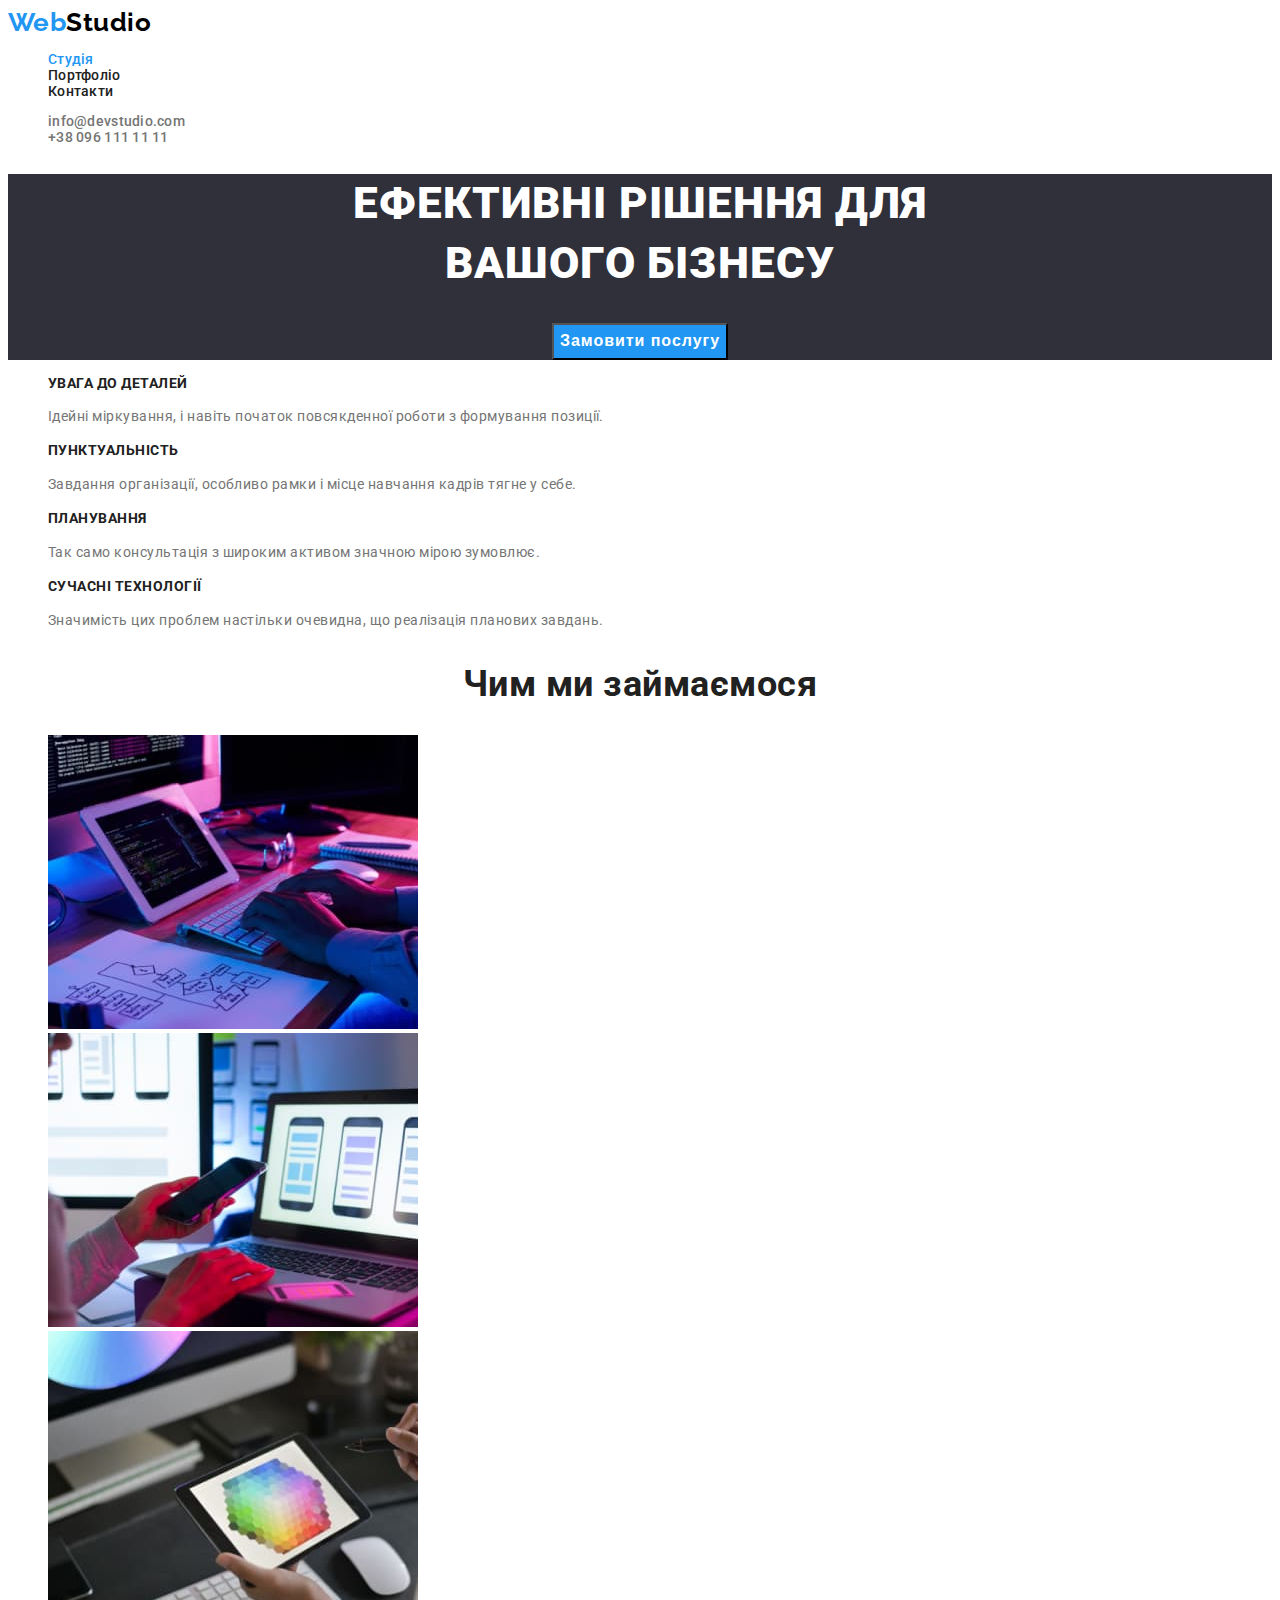
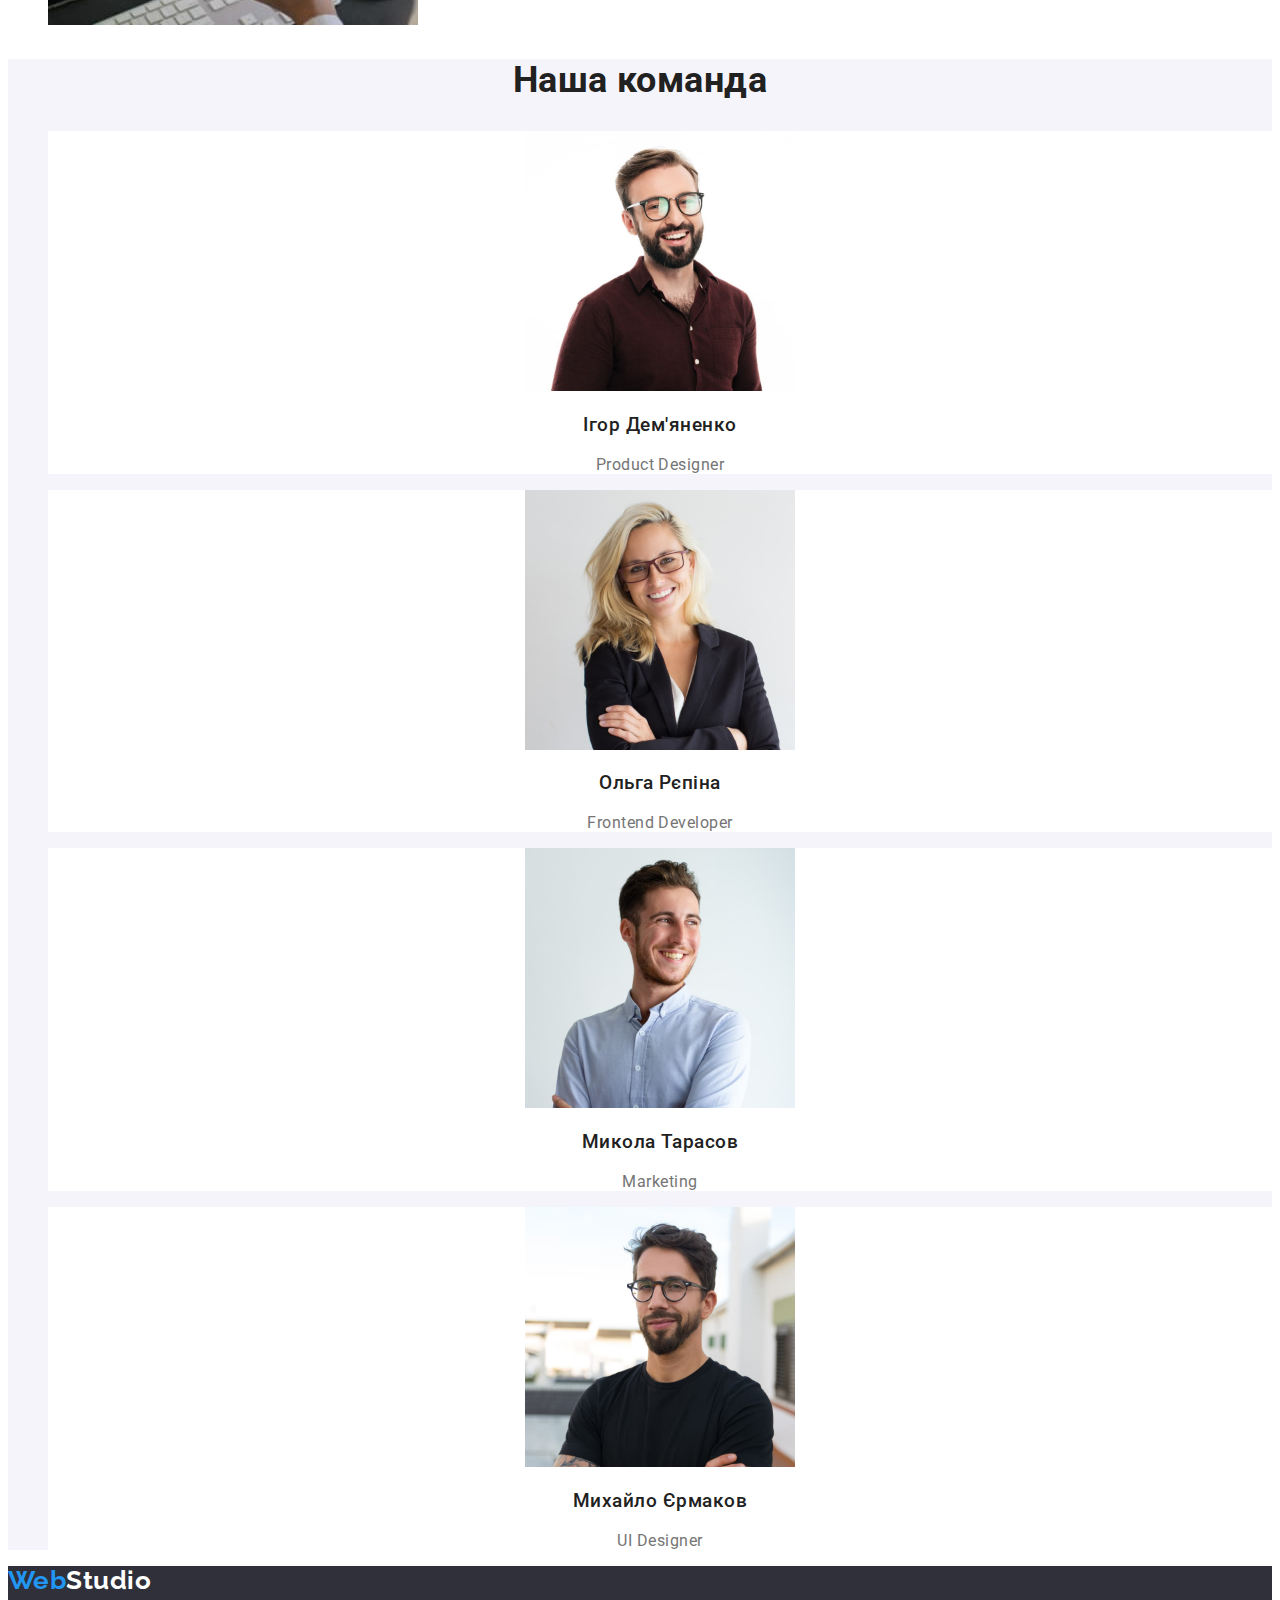
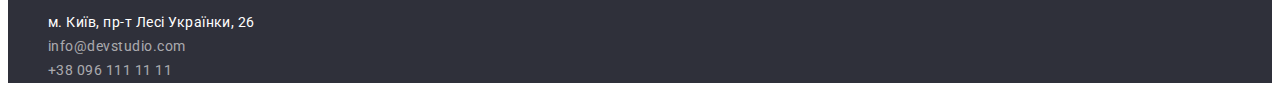
<file: index.html>
<!DOCTYPE html>
<html lang="uk">

<head>
  <meta charset="UTF-8" />
  <meta http-equiv="X-UA-Compatible" content="IE=edge" />
  <meta name="viewport" content="width=device-width, initial-scale=1.0" />

  <title>WebStudio</title>
  <link rel="preconnect" href="https://fonts.googleapis.com">
  <link rel="preconnect" href="https://fonts.gstatic.com" crossorigin>
  <link href="https://fonts.googleapis.com/css2?family=Raleway:wght@700&family=Roboto:wght@400;500;700;900&display=swap"
    rel="stylesheet">
  <link rel="stylesheet" href="./css/styles.css">
</head>

<body>
  <header class="page-header">
    <nav>
      <a href="./index.html" lang="en" class="links logo-header"><span class="first-part-logo">Web</span>Studio</a>
      <ul class="list nav-items">
        <li>
          <a href="./index.html" class="links hovered current-page">Студія</a>
        </li>
        <li>
          <a href="./portfolio.html" class="links hovered">Портфоліо</a>
        </li>
        <li>
          <a href="" class="links hovered">Контакти</a>
        </li>
      </ul>
    </nav>
    <ul class="list contacts-items">
      <li>
        <a href="mailto:info@devstudio.com" class="links hovered">info@devstudio.com</a>
      </li>
      <li>
        <a href="tel:+380961111111" class="links hovered">+38 096 111 11 11</a>
      </li>
    </ul>
  </header>
  <main>
    <section class="hero">
      <h1 class="hero-header">Ефективні рішення для<br> вашого бізнесу</h1>
      <button type="button" class="hero-button">Замовити послугу</button>
    </section>
    <section class="sect-benefits">
      <h2 class="visually-hidden">Наші переваги</h2>
      <ul class="list">
        <li>
          <h3 class="headers-benefits">УВАГА ДО ДЕТАЛЕЙ</h3>
          <p class="benefits-descr">Ідейні міркування, і навіть початок повсякденної роботи з формування позиції.</p>
        </li>
        <li>
          <h3 class="headers-benefits">ПУНКТУАЛЬНІСТЬ</h3>
          <p class="benefits-descr">Завдання організації, особливо рамки і місце навчання кадрів тягне у себе.</p>
        </li>
        <li>
          <h3 class="headers-benefits">ПЛАНУВАННЯ</h3>
          <p class="benefits-descr">Так само консультація з широким активом значною мірою зумовлює.</p>
        </li>
        <li>
          <h3 class="headers-benefits">СУЧАСНІ ТЕХНОЛОГІЇ</h3>
          <p class="benefits-descr">Значимість цих проблем настільки очевидна, що реалізація планових завдань.</p>
        </li>
      </ul>
    </section>
    <section class="sect-what-we-do">
      <h2 class="main-headers">Чим ми займаємося</h2>
      <ul class="list">
        <li>
          <img src="./images/img-1.jpg" alt="набір коду по схемі" width="370" />
        </li>
        <li>
          <img src="./images/img-2.jpg" alt="розробка мобільного дизайну" width="370" />
        </li>
        <li>
          <img src="./images/img-3.jpg" alt="вибір кольору з палітри" width="370" />
        </li>
      </ul>
    </section>
    <section class="team">
      <h2 class="main-headers">Наша команда</h2>
      <ul class="list">
        <li class="team-item">
          <img src="./images/ihor-1.jpg" alt="Ігор Демяненко" width="270" />
          <h3 class="team-names">Ігор Дем'яненко</h3>
          <p lang="en">Product Designer</p>
        </li>
        <li class="team-item">
          <img src="./images/olha-2.jpg" alt="Ольга Рєпіна" width="270" />
          <h3 class="team-names">Ольга Рєпіна</h3>
          <p lang="en">Frontend Developer</p>
        </li>
        <li class="team-item">
          <img src="./images/mykola-3.jpg" alt="Микола Тарасов" width="270" />
          <h3 class="team-names">Микола Тарасов</h3>
          <p lang="en">Marketing</p>
        </li>
        <li class="team-item">
          <img src="./images/myhaylo-4.jpg" alt="Михайло Єрмаков" width="270" />
          <h3 class="team-names">Михайло Єрмаков</h3>
          <p lang="en">UI Designer</p>
        </li>
      </ul>
    </section>
  </main>
  <footer class="page-footer">
    <a href="./index.html" lang="en" class="links logo-footer"><span class="first-part-logo">Web</span>Studio</a>
    <address>
      <ul class="list">
        <li>
          <a href="https://goo.gl/maps/CPtrU1FHBa2aNyZL9" target="_blank" rel="noopener noreferrer nofollow"
            class="links address">
            м. Київ, пр-т Лесі Українки, 26
          </a>
        </li>
        <li>
          <a href="mailto:info@devstudio.com" class="links footer-contacts">info@devstudio.com</a>
        </li>
        <li>
          <a href="tel:+380961111111" class="links footer-contacts">+38 096 111 11 11</a>
        </li>
      </ul>
    </address>
  </footer>
</body>

</html>
</file>
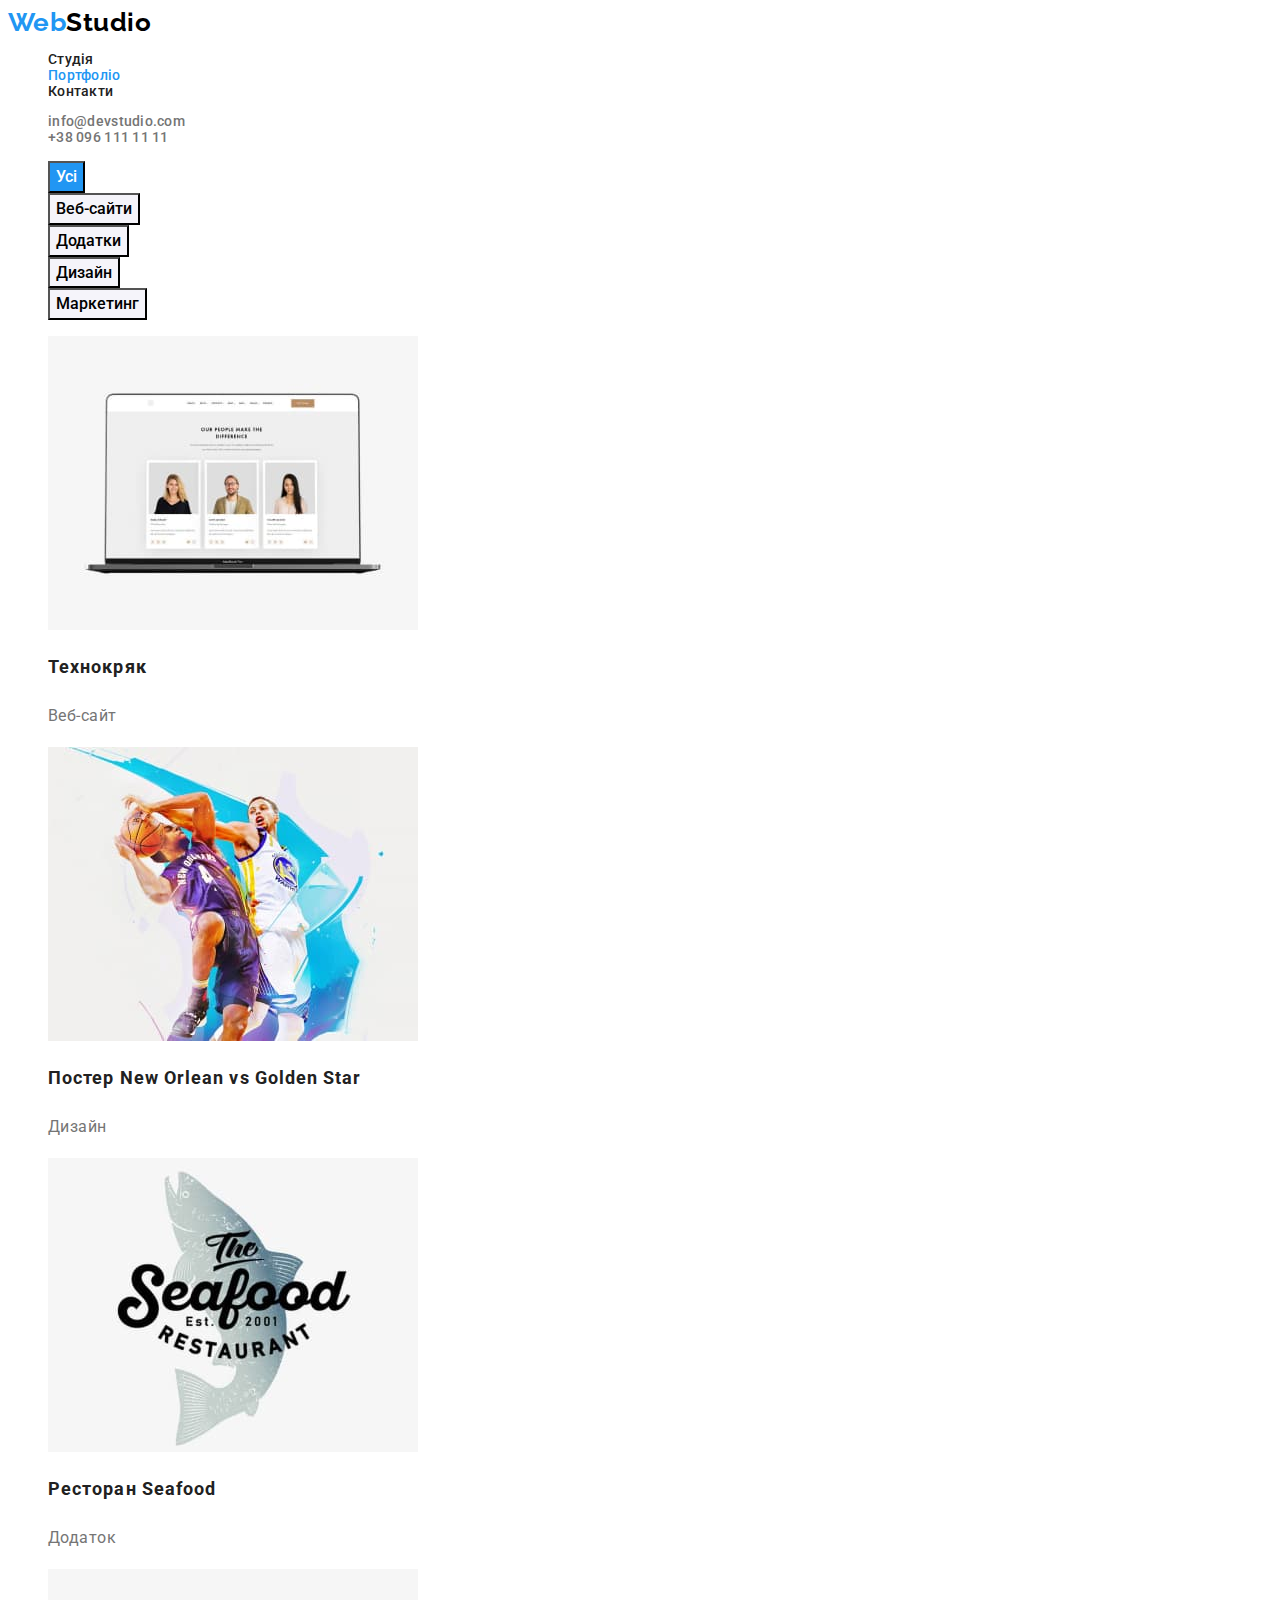
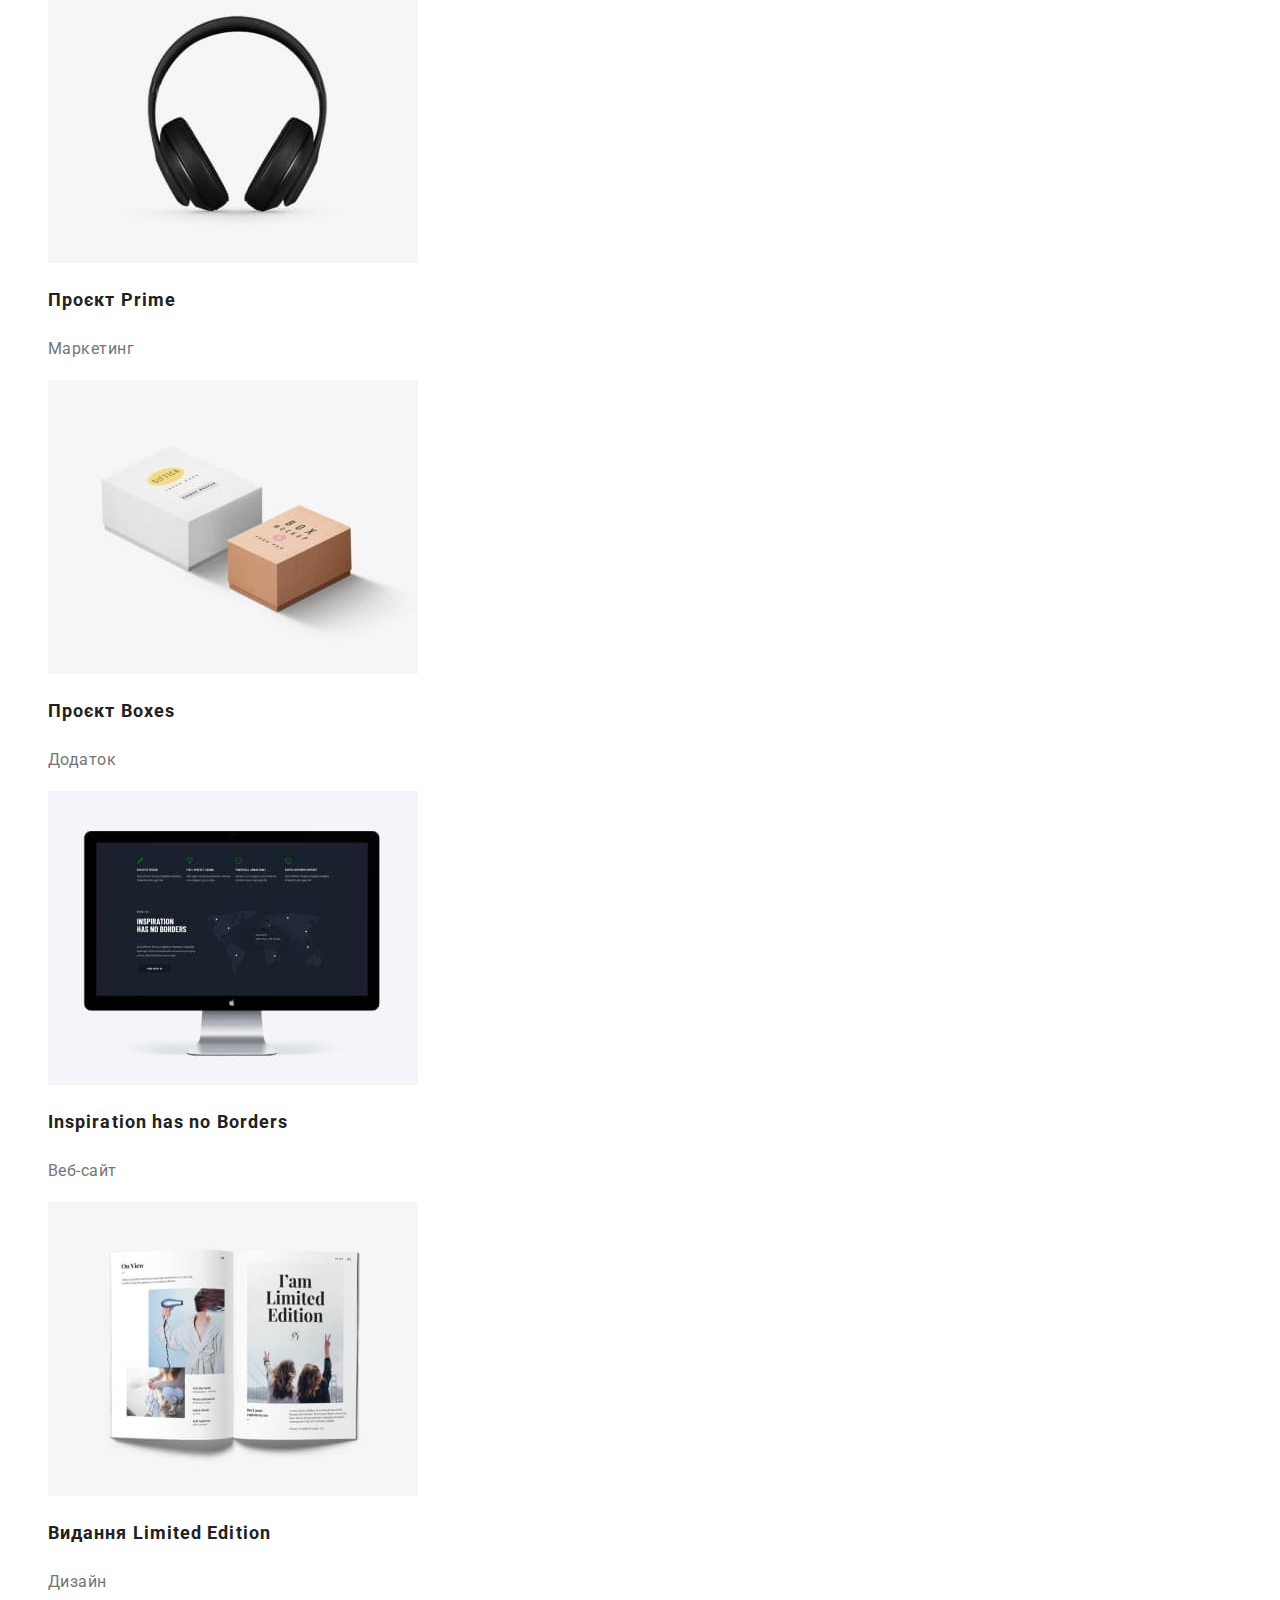
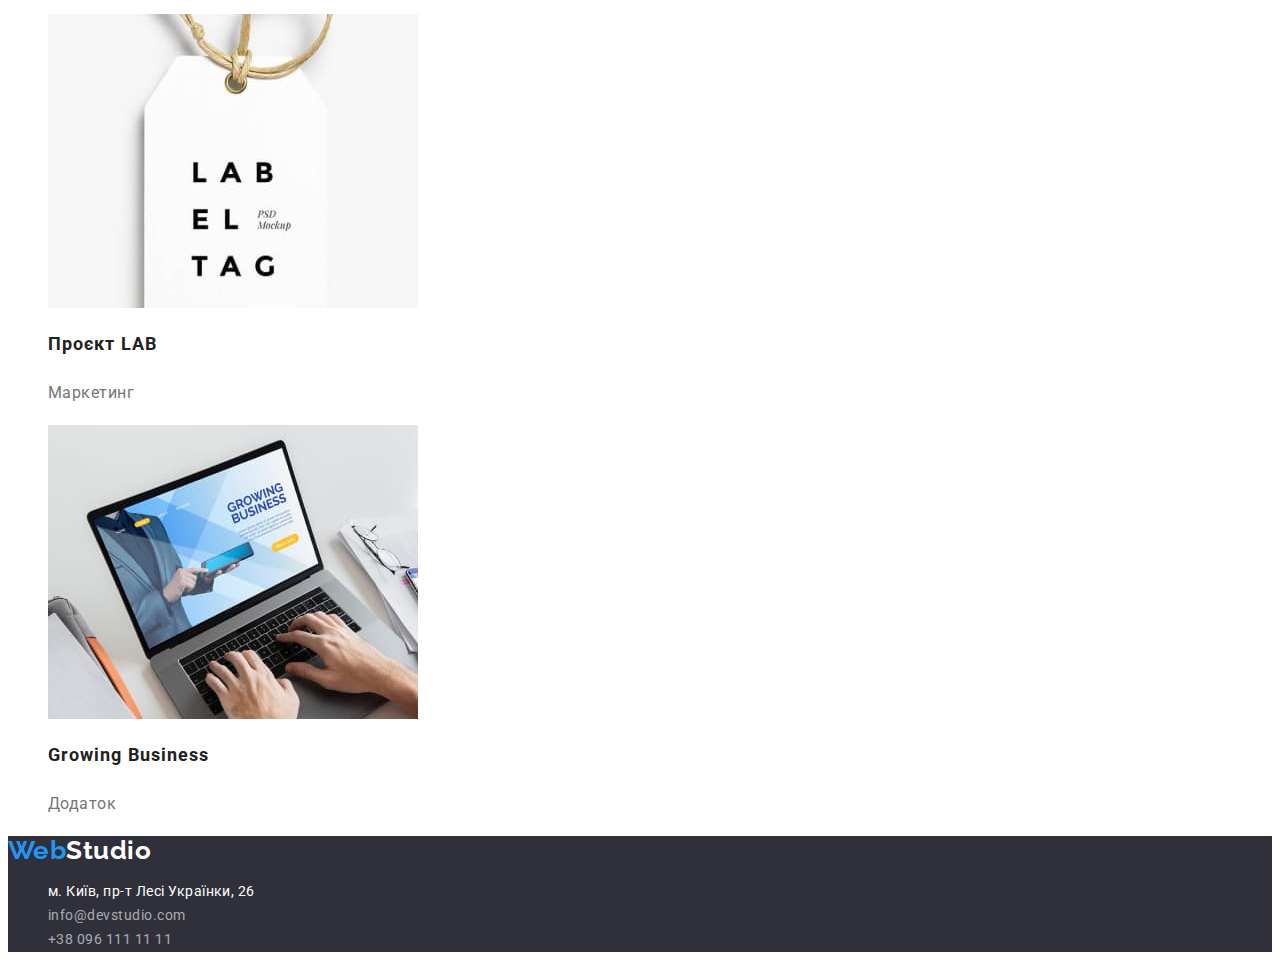
<file: portfolio.html>
<!DOCTYPE html>
<html lang="uk">

<head>
  <meta charset="UTF-8" />
  <meta http-equiv="X-UA-Compatible" content="IE=edge" />
  <meta name="viewport" content="width=device-width, initial-scale=1.0" />

  <title>Portfolio</title>
  <link rel="preconnect" href="https://fonts.googleapis.com">
  <link rel="preconnect" href="https://fonts.gstatic.com" crossorigin>
  <link href="https://fonts.googleapis.com/css2?family=Raleway:wght@700&family=Roboto:wght@400;500;700;900&display=swap"
    rel="stylesheet">
  <link rel="stylesheet" href="./css/styles.css">
</head>

<body>
  <header class="page-header">
    <nav>
      <a href="./index.html" lang="en" class="links logo-header"><span class="first-part-logo">Web</span>Studio</a>
      <ul class="list nav-items">
        <li>
          <a href="./index.html" class="links hovered">Студія</a>
        </li>
        <li>
          <a href="./portfolio.html" class="links hovered current-page">Портфоліо</a>
        </li>
        <li>
          <a href="" class="links hovered">Контакти</a>
        </li>
      </ul>
    </nav>
    <ul class="list contacts-items">
      <li>
        <a href="mailto:info@devstudio.com" class="links hovered">info@devstudio.com</a>
      </li>
      <li>
        <a href="tel:+380961111111" class="links hovered">+38 096 111 11 11</a>
      </li>
    </ul>
  </header>

  <main>
    <section>
      <h1 class="visually-hidden">Наші роботи</h1>
      <ul class="list">
        <li><button type="button" class="buttons-portfolio current-button">Усі</button></li>
        <li><button type="button" class="buttons-portfolio">Веб-сайти</button></li>
        <li><button type="button" class="buttons-portfolio">Додатки</button></li>
        <li><button type="button" class="buttons-portfolio">Дизайн</button></li>
        <li><button type="button" class="buttons-portfolio">Маркетинг</button></li>
      </ul>
      <ul class="list">
        <li class="sorting-item">
          <img src="./images/portfolio/techno-cr-1.jpg" alt="Ноутбук з веб-сайтом" width="370" height="294" />
          <h2 class="sorting-item-name">Технокряк</h2>
          <p class="sorting-item-descr">Веб-сайт</p>
        </li>
        <li class="sorting-item">
          <img src="./images/portfolio/poster-2.jpg" alt="Постер з баткетболістами" width="370" height="294" />
          <h2 class="sorting-item-name">Постер <span lang="en">New Orlean vs Golden Star</span></h2>
          <p class="sorting-item-descr">Дизайн</p>
        </li>
        <li class="sorting-item">
          <img src="./images/portfolio/restaurant-3.jpg" alt="Логотип ресторану" width="370" height="294" />
          <h2 class="sorting-item-name">Ресторан <span lang="en">Seafood</span></h2>
          <p class="sorting-item-descr">Додаток</p>
        </li>
        <li class="sorting-item">
          <img src="./images/portfolio/project-prime-4.jpg" alt="Навушники" width="370" height="294" />
          <h2 class="sorting-item-name">Проєкт <span lang="en">Prime</span></h2>
          <p class="sorting-item-descr">Маркетинг</p>
        </li>
        <li class="sorting-item">
          <img src="./images/portfolio/project-boxes-5.jpg" alt="Дві різні коробки" width="370" height="294" />
          <h2 class="sorting-item-name">Проєкт <span lang="en">Boxes</span></h2>
          <p class="sorting-item-descr">Додаток</p>
        </li>
        <li class="sorting-item">
          <img src="./images/portfolio/inspiration-6.jpg" alt="Монітор з веб-сайтом" width="370" height="294" />
          <h2 class="sorting-item-name"><span lang="en">Inspiration has no Borders</span></h2>
          <p class="sorting-item-descr">Веб-сайт</p>
        </li>
        <li class="sorting-item">
          <img src="./images/portfolio/edition-limited-7.jpg" alt="Розкрита книга" width="370" height="294" />
          <h2 class="sorting-item-name">Видання <span lang="en">Limited Edition</span></h2>
          <p class="sorting-item-descr">Дизайн</p>
        </li>
        <li class="sorting-item">
          <img src="./images/portfolio/project-lab-8.jpg" alt="Бірка з логотипом компанії" width="370" height="294" />
          <h2 class="sorting-item-name">Проєкт <span lang="en">LAB</span></h2>
          <p class="sorting-item-descr">Маркетинг</p>
        </li>
        <li class="sorting-item">
          <img src="./images/portfolio/growing-bis-9.jpg" alt="Друкування на широко відкритому ноутбуці" width="370"
            height="294" />
          <h2 class="sorting-item-name"><span lang="en">Growing Business</span></h2>
          <p class="sorting-item-descr">Додаток</p>
        </li>
      </ul>
    </section>
  </main>
  <footer class="page-footer">
    <a href="./index.html" lang="en" class="links logo-footer"><span class="first-part-logo">Web</span>Studio</a>
    <address>
      <ul class="list">
        <li>
          <a href="https://goo.gl/maps/CPtrU1FHBa2aNyZL9" target="_blank" rel="noopener noreferrer nofollow"
            class="links address">
            м. Київ, пр-т Лесі Українки, 26
          </a>
        </li>
        <li>
          <a href="mailto:info@devstudio.com" class="links footer-contacts">info@devstudio.com</a>
        </li>
        <li>
          <a href="tel:+380961111111" class="links footer-contacts">+38 096 111 11 11</a>
        </li>
      </ul>
    </address>
  </footer>
</body>

</html>
</file>
<file: css/styles.css>
/* accent color #2196F3 */
/* headers and nav color #212121 */
/* secondary text color #757575 */
/* color-footer-link rgba(255, 255, 255, 0.6) */
/* main bacground color #F5F5F5; */
/* hero and footer background color #2F303A */

:root {
    --accent-color: #2196F3;
    --header-logo-color: #000000;
    --footer-logo-hero-mainbackgr-color: #ffffff;
    --main-backround-color: #F5F5F5;
    --hero-footer-background-color: #2F303A;
    --headers-nav-text-color: #212121;
    --buttons-portfolio-background-team-color: #F5F4FA;
    --color-footer-contacts: rgba(255, 255, 255, 0.6);
    --primary-tex-color: #757575;
    --hero-button-activate: #188CE8;
}

/* задаєм шрифт, фон та колір шрифта основної частини */
body {
    font-family: 'Roboto', sans-serif;
    color: var(--primary-tex-color);
    letter-spacing: 0.03em;
}


.links {
    text-decoration: none;
}

.page-header,
.sect-benefits,
.sect-what-we-do {
    background-color: var(--footer-logo-hero-mainbackgr-color);
}

.logo-header,
.logo-footer {
    font-family: 'raleway', sans-serif;
    font-weight: 700;
    font-size: 26px;
    line-height: 1.11;
}

.logo-header {
    color: var(--header-logo-color);
}

.logo-footer {
    color: var(--footer-logo-hero-mainbackgr-color);
}

.first-part-logo {
    color: var(--accent-color);
}

.list {
    list-style: none;
}

.nav-items .links {
    color: var(--headers-nav-text-color)
}

.contacts-items .links {
    color: inherit;
}

.hovered:hover,
.hovered:focus,
.links.current-page {
    color: var(--accent-color);
}

.nav-items,
.contacts-items {
    font-weight: 500;
    font-size: 14px;
    line-height: 16px;
    letter-spacing: 0.02em;
}

.hero,
.page-footer {
    background-color: var(--hero-footer-background-color);
}

.hero {
    text-align: center;
    letter-spacing: 0.06em;
}

.hero-header {
    font-weight: 900;
    font-size: 44px;
    line-height: 1.36;
    text-transform: uppercase;
    color: var(--footer-logo-hero-mainbackgr-color);
}

.hero-button {
    letter-spacing: inherit;
    font-weight: 700;
    font-size: 16px;
    line-height: 1.88;
    cursor: pointer;
    background-color: var(--accent-color);
    color: var(--footer-logo-hero-mainbackgr-color);
}

.hero-button:hover,
.hero-button:focus {
    background-color: var(--hero-button-activate);
}

.headers-benefits,
.main-headers,
.team-names,
.sorting-item-name {
    color: var(--headers-nav-text-color);
}

.headers-benefits {
    font-size: 14px;
    line-height: 1.14;
    text-transform: uppercase;
}

.benefits-descr {
    font-size: 14px;
    line-height: 1.71;
}

.main-headers {
    font-size: 36px;
    line-height: 1.17;
    text-align: center;
}

.team,
.buttons-portfolio {
    background-color: var(--buttons-portfolio-background-team-color)
}

.team-item {
    font-size: 16px;
    line-height: 1.19;
    text-align: center;
    background-color: var(--footer-logo-hero-mainbackgr-color)
}

.team-names {
    font-weight: 500;
}

.address,
.footer-contacts {
    font-style: normal;
    font-size: 14px;
    line-height: 1.71;
}

.address {
    color: var(--footer-logo-hero-mainbackgr-color);
}

.footer-contacts {
    color: var(--color-footer-contacts);
}

.buttons-portfolio {
    font-family: inherit;
    font-weight: 500;
    font-size: 16px;
    line-height: 1.62;
    text-align: center;
    cursor: pointer;
}

.buttons-portfolio:hover,
.buttons-portfolio:focus,
.current-button {
    color: var(--footer-logo-hero-mainbackgr-color);
    background-color: var(--accent-color);
}

.sorting-item {
    background-color: ;
}

.sorting-item-name {
    font-size: 18px;
    line-height: 2;
    letter-spacing: 0.06em;
}

.sorting-item-descr {
    font-size: 16px;
    line-height: 1.88;
}

.visually-hidden {
    position: absolute;
    white-space: nowrap;
    width: 1px;
    height: 1px;
    overflow: hidden;
    border: 0;
    padding: 0;
    clip: rect(0 0 0 0);
    clip-path: inset(50%);
    margin: -1px;
}
</file>
